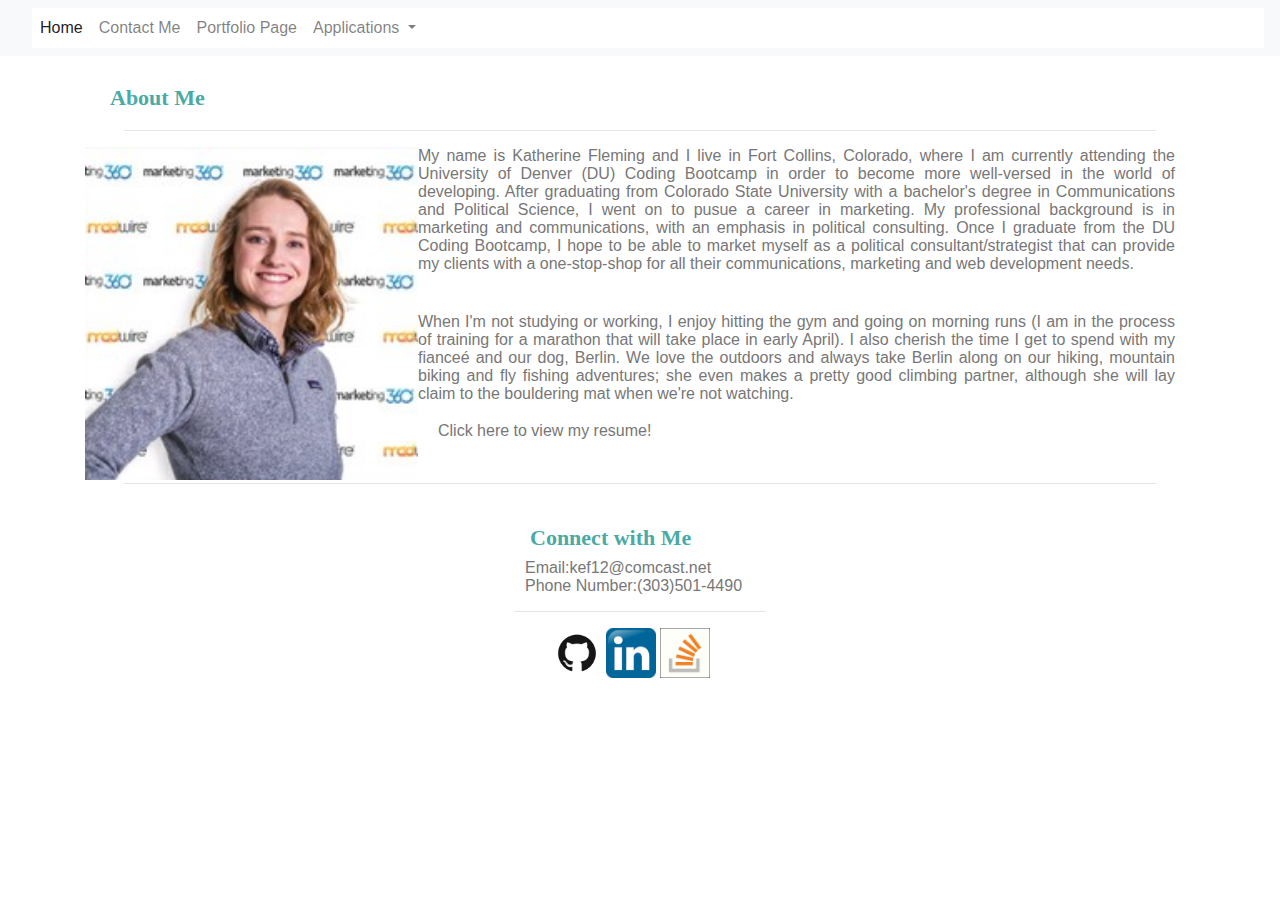
<file: index.html>
<!--About Me Page HTML-->
<!DOCTYPE html>
<html lang="en-US">

<head>
  <meta charset="UTF-8">
  <meta name="viewport" content="width=device-width" />
  <title>Katherine Fleming Portfolio</title>
  <!-- CSS File -->
  <link rel="stylesheet" type="text/CSS" href="style.css">
  <!-- Link to Bootstrap -->
  <link rel="stylesheet" href="https://stackpath.bootstrapcdn.com/bootstrap/4.3.1/css/bootstrap.min.css"
    integrity="sha384-ggOyR0iXCbMQv3Xipma34MD+dH/1fQ784/j6cY/iJTQUOhcWr7x9JvoRxT2MZw1T" crossorigin="anonymous">
</head>
<!--Navigation Bar-->
<section class="header-bar"></section>

<nav class="navbar navbar-expand-lg navbar-light bg-light">
  <a class="navbar-brand"></a>
  <button class="navbar-toggler" type="button" data-toggle="collapse" data-target="#navbarSupportedContent"
    aria-controls="navbarSupportedContent" aria-expanded="false" aria-label="Toggle navigation">
    <span class="navbar-toggler-icon"></span>
  </button>

  <div class="collapse navbar-collapse" id="navbarSupportedContent">
    <ul class="navbar-nav mr-auto">
      <li class="nav-item active">
        <a class="nav-link" href="index.html">Home <span class="sr-only">(current)</span></a>
      </li>
      <li class="nav-item">
        <a class="nav-link" href="contact.html">Contact Me</a>
      </li>
      <li class="nav-item">
        <a class="nav-link" href="portfolio.html">Portfolio Page</a>
      </li>
      <li class="nav-item dropdown">
        <a class="nav-link dropdown-toggle" href="#" id="navbarDropdown" role="button" data-toggle="dropdown"
          aria-haspopup="true" aria-expanded="false">
          Applications
        </a>
        <div class="dropdown-menu" aria-labelledby="navbarDropdown">
          <a class="dropdown-item" href="https://kef12.github.io/Crystal-Collector-Application/">Crystal Collector Application</a>
          <!-- <a class="dropdown-item" href="https://github.com/kef12/liri-node-application">Liri Application</a> -->
          <!-- <a class="dropdown-item" href="https://kef12.github.io/Giphy-API-Application/">GIPHY Application</a> -->
          <a class="dropdown-item" href=" https://kef12.github.io/Train-Scheduler-Application/">Train Scheduler Application</a>
          <a class="dropdown-item" href="https://boiling-waters-80663.herokuapp.com/index">Burger Application</a>
          <a class="dropdown-item" href="https://intense-retreat-88042.herokuapp.com/">Friend-Finder Application</a>
          <a class="dropdown-item" href="https://kef12.github.io/Project-One/">Job Search Application</a>
          <a class="dropdown-item" href="https://fast-beyond-47318.herokuapp.com/">Book Match Application</a>
        </div>
      </li>
    </ul>
  </div>
</nav>

<!-- Main Section -->
<div class="main-section container">
  <section>
    <section class="titles">About Me</section>
    <!-- Underline -->
    <hr />
    <section></section>
    <!-- Linked Profile Image -->
    <img class="Self-Picture" src="./assets/images/profile.jpeg" alt="Katherine Fleming">

    <!-- Bio Summary: About Me -->
    <p class="paragraph"> My name is Katherine Fleming and I live in Fort Collins, Colorado, where I am currently
      attending the University of Denver (DU) Coding Bootcamp in order to become more well-versed in the world of
      developing.
      After graduating from Colorado State University with a bachelor's degree in Communications and Political
      Science, I went on to pusue a career in marketing.
      My professional background is in marketing and communications, with an emphasis in political consulting. Once I
      graduate from the DU Coding Bootcamp, I hope to be able to market myself as a political consultant/strategist
      that can provide my clients with a one-stop-shop for all their communications, marketing and web development
      needs.</p>
    <br>
    <p class="paragraph">When I'm not studying or working, I enjoy hitting the gym and going on morning runs (I am in
      the process of training for a marathon that will take place in early April). I also cherish the time I get to
      spend with my fianceé and our dog, Berlin.
      We love the outdoors and always take Berlin along on our hiking, mountain biking and fly fishing adventures;
      she even makes a pretty good climbing partner, although she will lay claim to the bouldering mat when we're not
      watching.</p>
    <a class="paragraph" href="./assets/docs/Katherine Fleming UPDATED Resume 2019.pdf">Click here to view my
      resume!</a>

  </section>

  <br />
  <hr />

  <!-- Side Bar Section -->
  <aside class="side-bar">
    <h3 class="titles">Connect with Me</h3>
    <h2 class="paragraph">Email:kef12@comcast.net Phone Number:(303)501-4490</h2>
    <!-- Underline -->
    <hr />

    <!-- Images and Links for Social Media -->
    <section class="link-images">
      <a href="https://github.com/kef12">
        <img class="Connect" src="./assets/images/github.png" alt="GitHub-logo">
      </a>
      <a href="https://www.linkedin.com/in/katherine-f-964194b4/">
        <img class="Connect" src="./assets/images/linkedin.jpeg" alt="LinkedIn-logo">
      </a>
      <a href="https://stackoverflow.com/users/10467115/katherine-fleming">
        <img class="Connect" src="./assets/images/overflow.png" alt="Stack-Overflow-logo">
      </a>
    </section>
  </aside>
</div>
<!--Links for jQuery and Bootstrap-->
<script src="https://code.jquery.com/jquery-3.3.1.slim.min.js"
  integrity="sha384-q8i/X+965DzO0rT7abK41JStQIAqVgRVzpbzo5smXKp4YfRvH+8abtTE1Pi6jizo" crossorigin="anonymous">
</script>
<script src="https://cdnjs.cloudflare.com/ajax/libs/popper.js/1.14.7/umd/popper.min.js"
  integrity="sha384-UO2eT0CpHqdSJQ6hJty5KVphtPhzWj9WO1clHTMGa3JDZwrnQq4sF86dIHNDz0W1" crossorigin="anonymous">
</script>
<script src="https://stackpath.bootstrapcdn.com/bootstrap/4.3.1/js/bootstrap.min.js"
  integrity="sha384-JjSmVgyd0p3pXB1rRibZUAYoIIy6OrQ6VrjIEaFf/nJGzIxFDsf4x0xIM+B07jRM" crossorigin="anonymous">
</script>
</body>

</html>
</file>
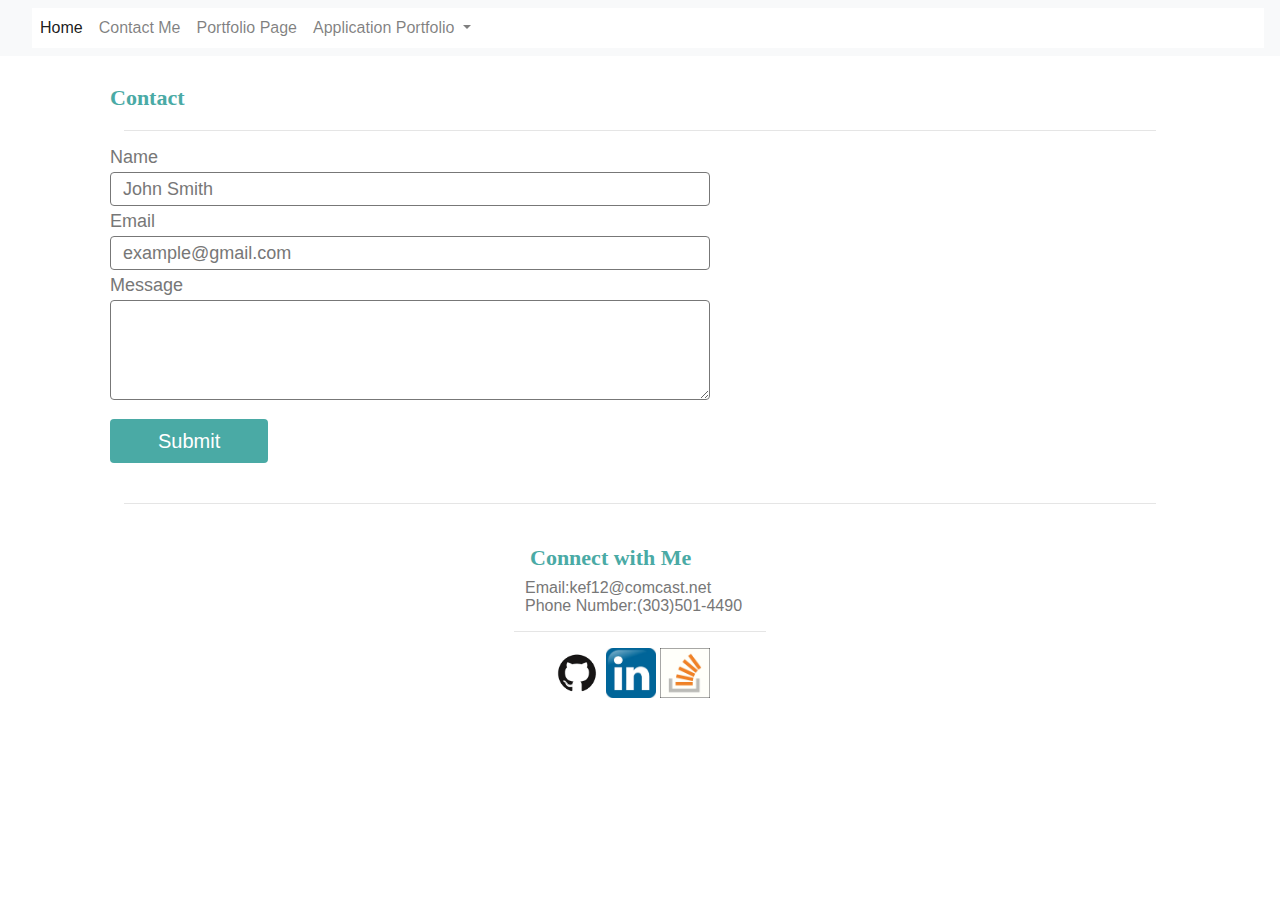
<file: contact.html>
<!-- Contact Page HTML -->
<!DOCTYPE html>
<html lang="en-US">

<head>
    <meta charset="UTF-8">
    <meta name="viewport" content="width=device-width" />
    <title>Katherine Fleming Portfolio</title>
    <!-- CSS File -->
    <link rel="stylesheet" type="text/CSS" href="style.css">
    <link rel="stylesheet" href="https://stackpath.bootstrapcdn.com/bootstrap/4.3.1/css/bootstrap.min.css"
        integrity="sha384-ggOyR0iXCbMQv3Xipma34MD+dH/1fQ784/j6cY/iJTQUOhcWr7x9JvoRxT2MZw1T" crossorigin="anonymous">
</head>

<section class="header-bar"></section>

<nav class="navbar navbar-expand-lg navbar-light bg-light">
    <a class="navbar-brand"></a>
    <button class="navbar-toggler" type="button" data-toggle="collapse" data-target="#navbarSupportedContent"
        aria-controls="navbarSupportedContent" aria-expanded="false" aria-label="Toggle navigation">
        <span class="navbar-toggler-icon"></span>
    </button>

    <div class="collapse navbar-collapse" id="navbarSupportedContent">
        <ul class="navbar-nav mr-auto">
            <li class="nav-item active">
                <a class="nav-link" href="index.html">Home</a>
            </li>
            <li class="nav-item">
                <a class="nav-link" href="contact.html">Contact Me <span class="sr-only">(current)</span></a>
            </li>
            <li class="nav-item">
                <a class="nav-link" href="portfolio.html">Portfolio Page</a>
            </li>
            <li class="nav-item dropdown">
                <a class="nav-link dropdown-toggle" href="#" id="navbarDropdown" role="button" data-toggle="dropdown"
                    aria-haspopup="true" aria-expanded="false">
                    Application Portfolio
                </a>
                <div class="dropdown-menu" aria-labelledby="navbarDropdown">
                    <a class="dropdown-item" href="https://github.com/kef12/Crystal-Collector-Application">Crystal
                        Collector Application</a>
                    <a class="dropdown-item" href=" https://kef12.github.io/Train-Scheduler-Application/">Train Scheduler Application</a>
                    <a class="dropdown-item" href="https://github.com/kef12/burger">Burger Application</a>
                    <a class="dropdown-item" href="https://github.com/kef12/Friend-Finder">Friend-Finder Application</a>
                    <a class="dropdown-item" href="https://github.com/kef12/Project-One">Job Search Application</a>
                    <a class="dropdown-item" href="https://github.com/kef12/Project-Two">Book Match Application</a>
                </div>
            </li>
        </ul>
    </div>
</nav>


<div class="main-section container">
    <section>
        <section class="titles">Contact</section>
        <!-- Underline -->
        <hr />
        <!-- Form Input for Name, Email, and Message -->
        <form>
            Name<br>
            <input type="text" name="fullname" value="John Smith">
            <br>
            Email<br>
            <input type="text" name="email" value="example@gmail.com">
            <br>
            Message<br>
            <textarea type="textarea" name="textarea" value=""></textarea>
            <br>
            <!-- Submit Button at bottom of Form -->
            <input type="submit" name="submit" onclick="alert('Thank you!')" value="Submit">
        </form>
    </section>

    <br />
    <hr />

    <!-- Side Bar Section -->
    <aside class="side-bar">
        <h3 class="titles">Connect with Me</h3>
        <h2 class="paragraph">Email:kef12@comcast.net Phone Number:(303)501-4490</h2>
        <!-- Underline -->
        <hr />

        <!-- Images and Links for Social Media -->
        <section class="link-images">
            <a href="https://github.com/kef12">
                <img class="Connect" src="./assets/images/github.png" alt="GitHub-logo">
            </a>
            <a href="https://www.linkedin.com/in/katherine-f-964194b4/">
                <img class="Connect" src="./assets/images/linkedin.jpeg" alt="LinkedIn-logo">
            </a>
            <a href="https://stackoverflow.com/users/10467115/katherine-fleming">
                <img class="Connect" src="./assets/images/overflow.png" alt="Stack-Overflow-logo">
            </a>
        </section>
    </aside>
</div>
<!--Links to jQuery and Bootstrap-->
<script src="https://code.jquery.com/jquery-3.3.1.slim.min.js"
    integrity="sha384-q8i/X+965DzO0rT7abK41JStQIAqVgRVzpbzo5smXKp4YfRvH+8abtTE1Pi6jizo" crossorigin="anonymous">
</script>
<script src="https://cdnjs.cloudflare.com/ajax/libs/popper.js/1.14.7/umd/popper.min.js"
    integrity="sha384-UO2eT0CpHqdSJQ6hJty5KVphtPhzWj9WO1clHTMGa3JDZwrnQq4sF86dIHNDz0W1" crossorigin="anonymous">
</script>
<script src="https://stackpath.bootstrapcdn.com/bootstrap/4.3.1/js/bootstrap.min.js"
    integrity="sha384-JjSmVgyd0p3pXB1rRibZUAYoIIy6OrQ6VrjIEaFf/nJGzIxFDsf4x0xIM+B07jRM" crossorigin="anonymous">
</script>
</body>

</html>
</file>
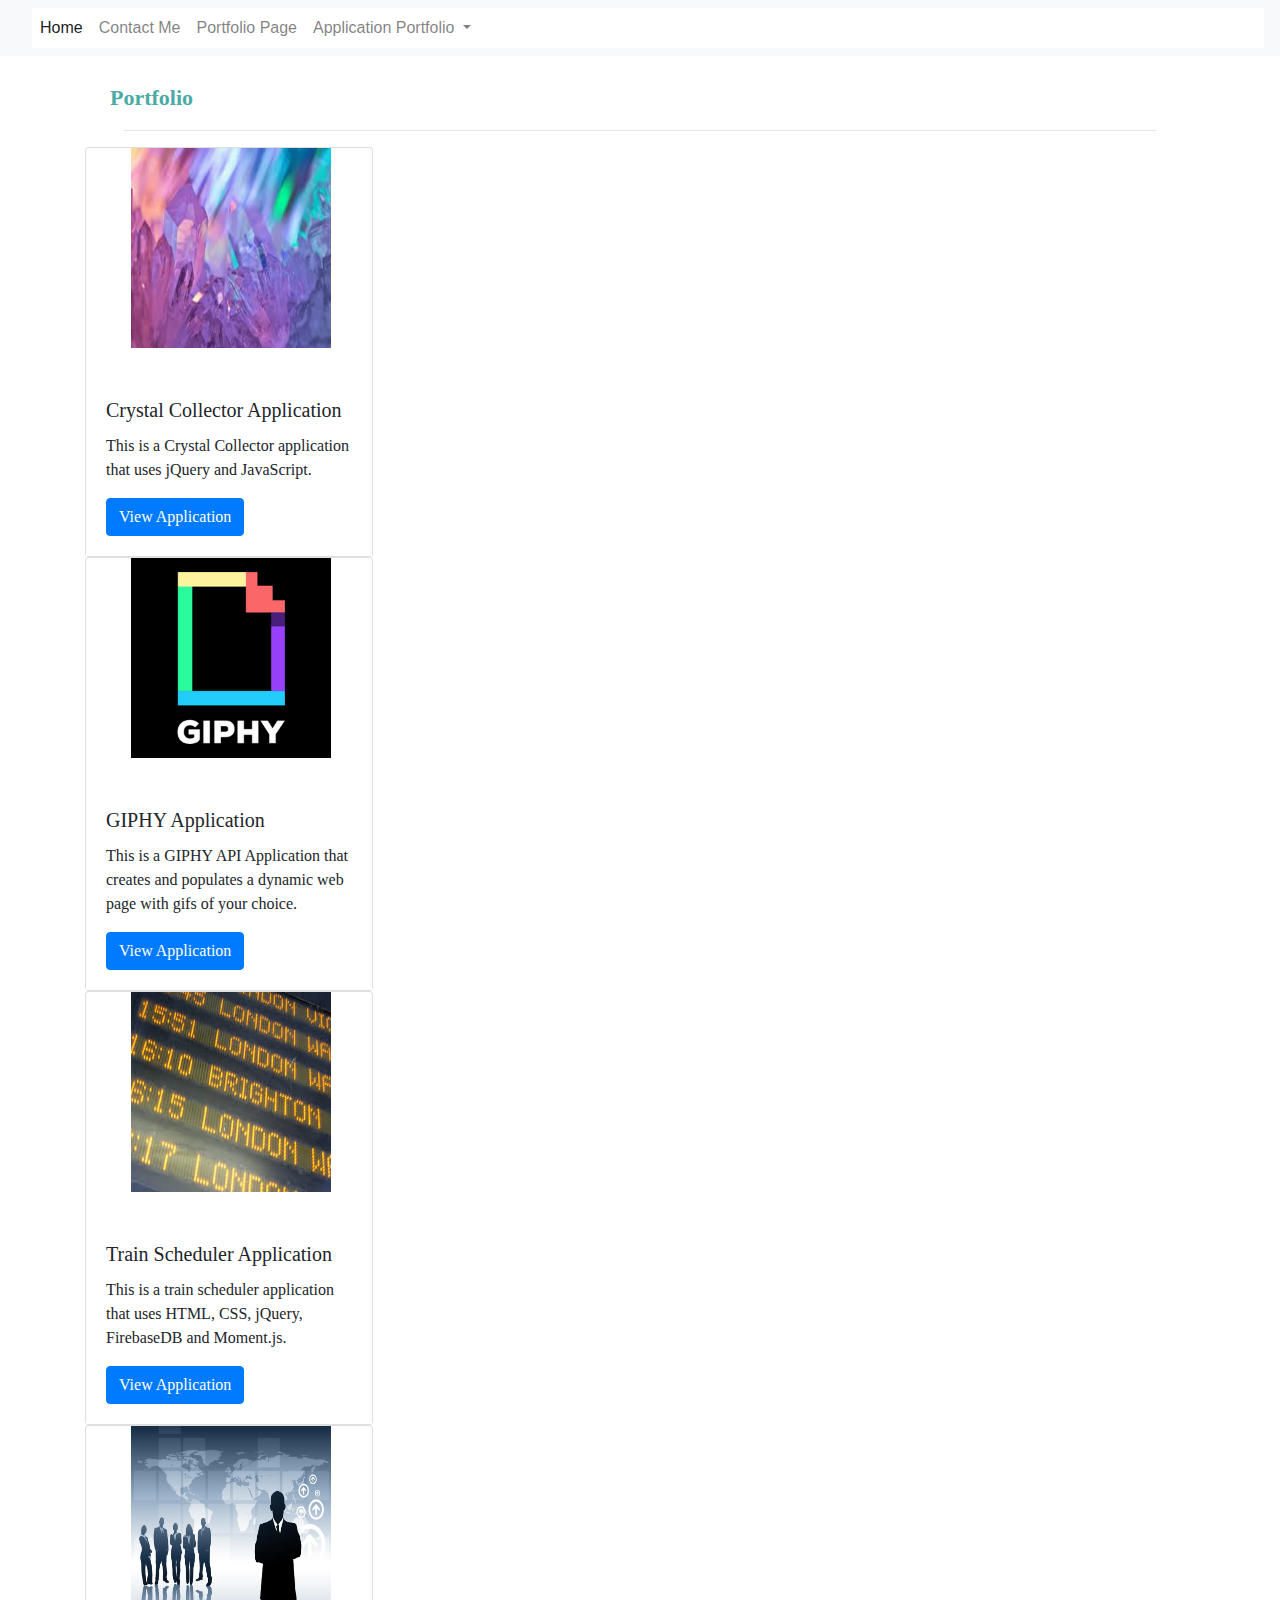
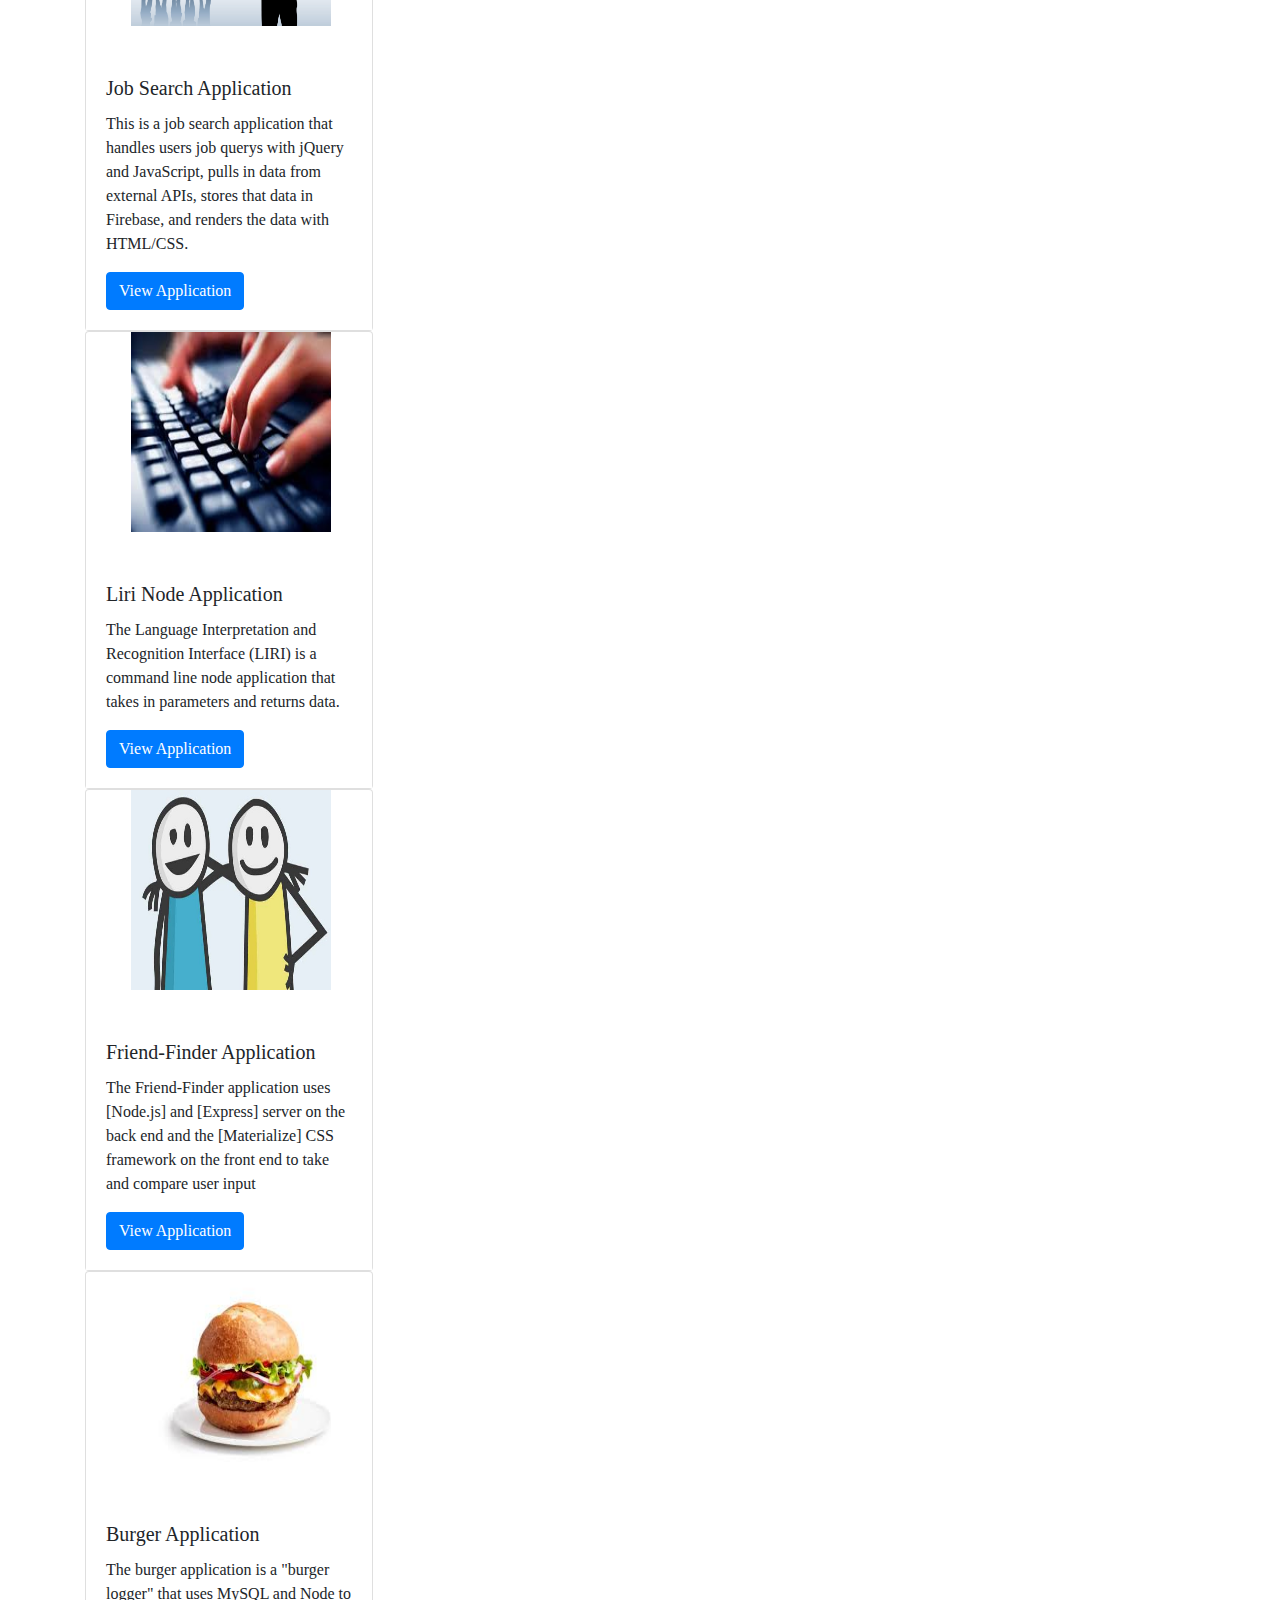
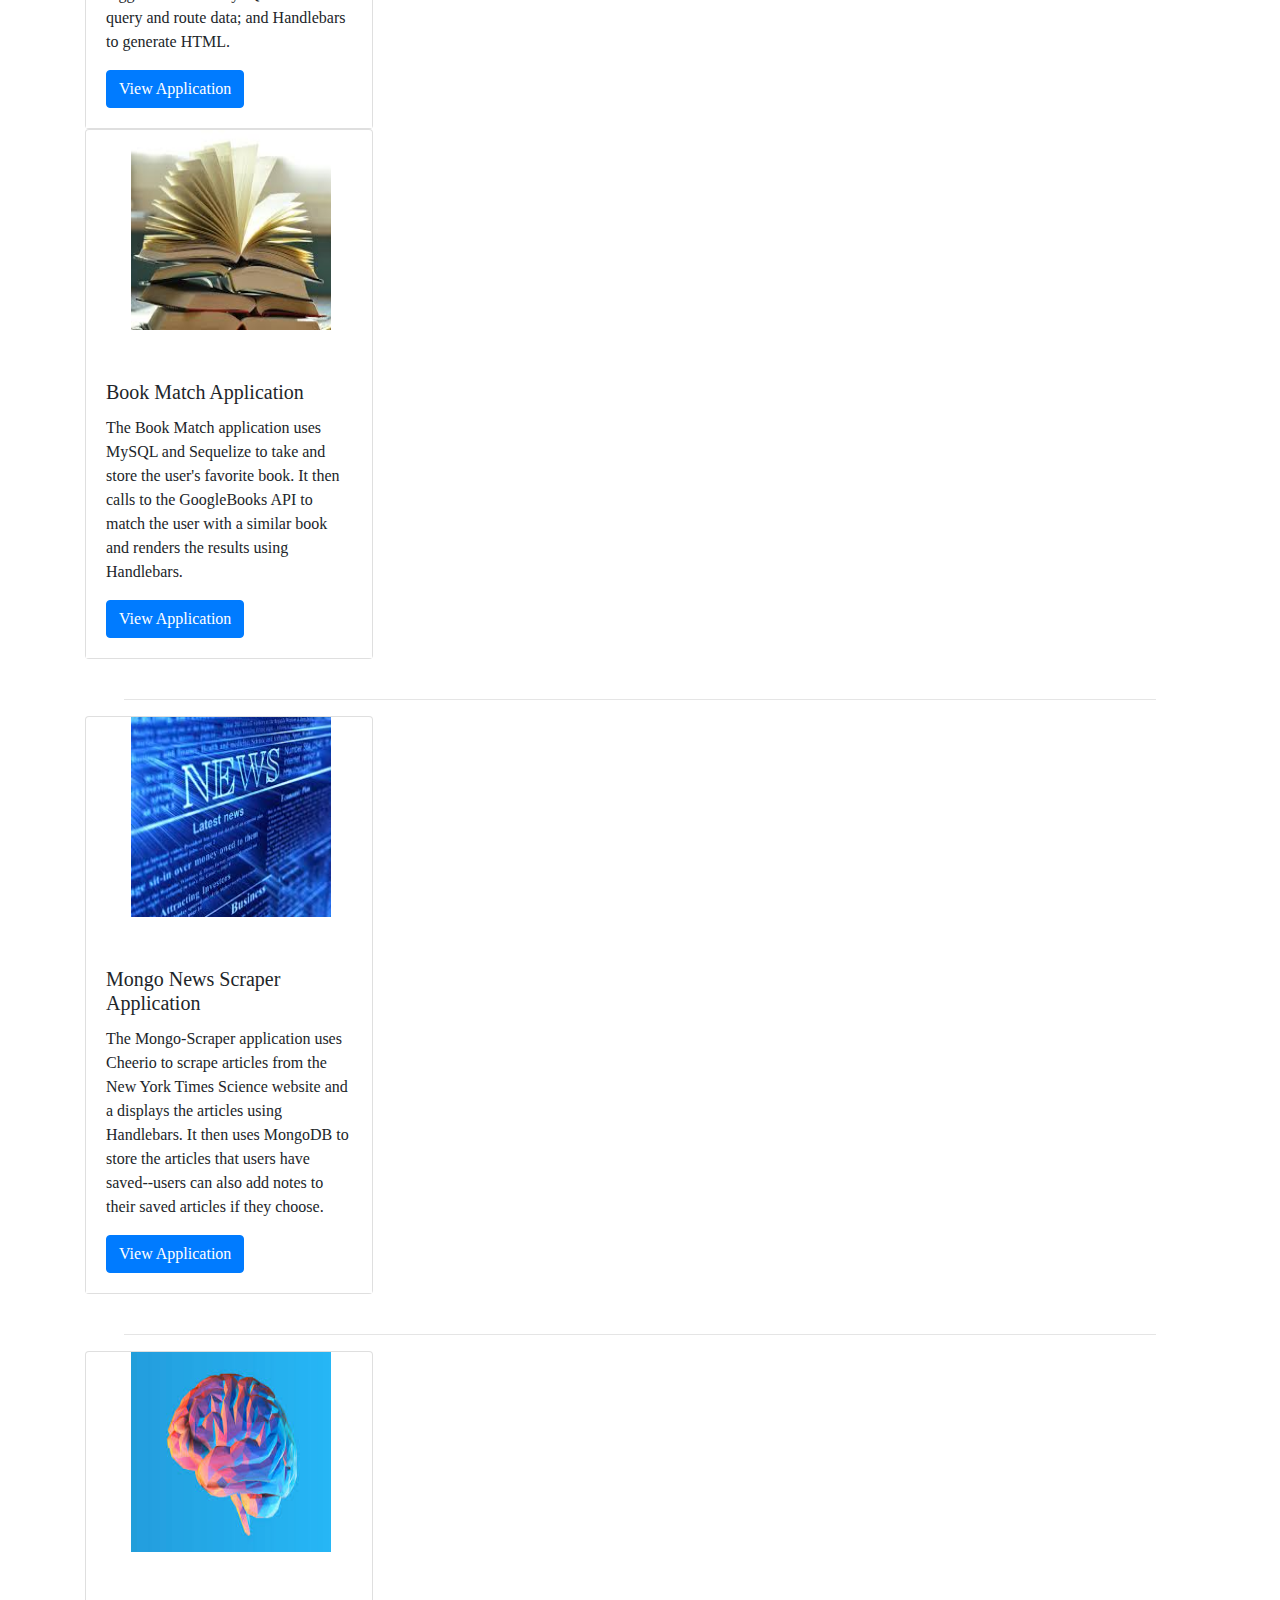
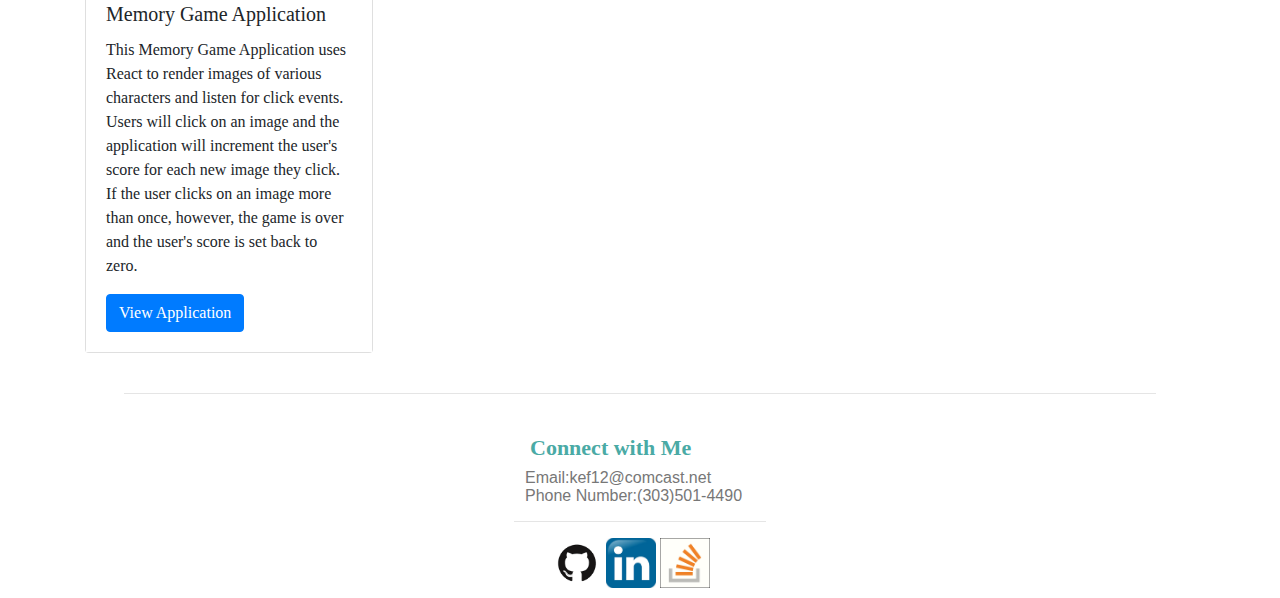
<file: portfolio.html>
<!--Portfolio Page HTML-->
<!DOCTYPE html>
<html lang="en-US">

<head>
  <meta charset="UTF-8">
  <meta name="viewport" content="width=device-width" />
  <title>Katherine Fleming Portfolio</title>
  <!-- CSS File -->
  <link rel="stylesheet" type="text/CSS" href="style.css">
  <link rel="stylesheet" href="https://stackpath.bootstrapcdn.com/bootstrap/4.3.1/css/bootstrap.min.css"
    integrity="sha384-ggOyR0iXCbMQv3Xipma34MD+dH/1fQ784/j6cY/iJTQUOhcWr7x9JvoRxT2MZw1T" crossorigin="anonymous">
</head>

<section class="header-bar"></section>
<nav class="navbar navbar-expand-lg navbar-light bg-light">
  <a class="navbar-brand"></a>
  <button class="navbar-toggler" type="button" data-toggle="collapse" data-target="#navbarSupportedContent"
    aria-controls="navbarSupportedContent" aria-expanded="false" aria-label="Toggle navigation">
    <span class="navbar-toggler-icon"></span>
  </button>

  <div class="collapse navbar-collapse" id="navbarSupportedContent">
    <ul class="navbar-nav mr-auto">
      <li class="nav-item active">
        <a class="nav-link" href="index.html">Home</a>
      </li>
      <li class="nav-item">
        <a class="nav-link" href="contact.html">Contact Me <span class="sr-only">(current)</span></a>
      </li>
      <li class="nav-item">
        <a class="nav-link" href="portfolio.html">Portfolio Page</a>
      </li>
      <li class="nav-item dropdown">
        <a class="nav-link dropdown-toggle" href="#" id="navbarDropdown" role="button" data-toggle="dropdown"
          aria-haspopup="true" aria-expanded="false">
          Application Portfolio
        </a>
        <div class="dropdown-menu" aria-labelledby="navbarDropdown">
          <a class="dropdown-item" href="https://github.com/kef12/Crystal-Collector-Application">Crystal
            Collector Application</a>
          <a class="dropdown-item" href=" https://kef12.github.io/Train-Scheduler-Application/">Train Scheduler
            Application</a>
          <a class="dropdown-item" href="https://github.com/kef12/burger">Burger Application</a>
          <a class="dropdown-item" href="https://github.com/kef12/Friend-Finder">Friend-Finder Application</a>
          <a class="dropdown-item" href="https://github.com/kef12/Project-One">Job Search Application</a>
          <a class="dropdown-item" href="https://github.com/kef12/Project-Two">Book Match Application</a>
        </div>
      </li>
    </ul>
  </div>
</nav>

<!--End Navigation Bar-->

<!--Portfolio Images and Links-->

<div class="main-section container">
  <section>
    <section class="titles">Portfolio</section>
    <!-- Underline -->
    <hr />
<!--Crystal Collector Application Card-->
    <div class="card" style="width: 18rem;">
        <img src="./assets/images/crystal-game.jpeg" class="Portfolio-Pics-Crystal" alt="Crystal-Collector-Application">
        <div class="card-body">
          <h5 class="card-title">Crystal Collector Application</h5>
          <p class="card-text">This is a Crystal Collector application that uses jQuery and JavaScript.</p>
          <a href="https://kef12.github.io/Crystal-Collector-Application/" class="btn btn-primary">View Application</a>
        </div>
      </div>
<!--GIPHY Application Card-->
    <div class="card" style="width: 18rem;">
        <img src="./assets/images/giphy_logo_square_social.png" class="Portfolio-Pics-Giph" alt="GIPHY Application">
        <div class="card-body">
          <h5 class="card-title">GIPHY Application</h5>
          <p class="card-text">This is a GIPHY API Application that creates and populates a dynamic web page with gifs of your choice. </p>
          <a href="https://kef12.github.io/Giphy-API-Application/" class="btn btn-primary">View Application</a>
          </div>
        </div>
<!--Train Application Card-->
    <div class="card" style="width: 18rem;">
        <img src="./assets/images/train-scheduler.jpeg" class="Portfolio-Pics-Train" alt="Train Scheduler Application">
        <div class="card-body">
          <h5 class="card-title">Train Scheduler Application</h5>
          <p class="card-text">This is a train scheduler application that uses HTML, CSS, jQuery, FirebaseDB and Moment.js.</p>
          <a href="https://kef12.github.io/Train-Scheduler-Application/" class="btn btn-primary">View Application</a>
        </div>
      </div>

<!--Job Search Application Card-->
      <div class="card" style="width: 18rem;">
        <img src="./assets/images/think-professional.jpg" class="Portfolio-Pics-Job" alt="Job Search Application">
        <div class="card-body">
          <h5 class="card-title">Job Search Application</h5>
          <p class="card-text">This is a job search application that handles users job querys with jQuery and JavaScript, pulls in data from external APIs, stores that data in Firebase, and renders the data with HTML/CSS. </p>
          <a href="https://kef12.github.io/Project-One/" class="btn btn-primary">View Application</a>
        </div>
      </div> 
<!--Liri Node Application Card-->
      <div class="card" style="width: 18rem;">
        <img src="./assets/images/liri-node.jpeg" class="Portfolio-Pics-Liri" alt="Liri Node Application">
        <div class="card-body">
          <h5 class="card-title">Liri Node Application</h5>
          <p class="card-text">The Language Interpretation and Recognition Interface (LIRI) is a command line node application that takes in parameters and returns data.</p>
          <a href="https://kef12.github.io/liri-node-application/" class="btn btn-primary">View Application</a>
        </div>
      </div> 
<!--Friend-Finder Application-->
      <div class="card" style="width: 18rem;">
        <img src="./assets/images/friend.jpg" class="Portfolio-Pics-Friend" alt="Friend-Finder Application">
        <div class="card-body">
          <h5 class="card-title">Friend-Finder Application</h5>
          <p class="card-text">The Friend-Finder application uses [Node.js] and [Express] server on the back end and the [Materialize] CSS framework on the front end to take and compare user input</p>
          <a href="https://kef12.github.io/Friend-Finder/" class="btn btn-primary">View Application</a>
        </div>
      </div> 
<!--Burger Application-->
      <div class="card" style="width: 18rem;">
        <img src="./assets/images/burger.jpeg" class="Portfolio-Pics-Burger" alt="Burger Application">
        <div class="card-body">
            <h5 class="card-title">Burger Application</h5>
            <p class="card-text">The burger application is a "burger logger" that uses MySQL and Node to query and route data; and Handlebars to generate HTML.</p>
            <a href="https://boiling-waters-80663.herokuapp.com/index" class="btn btn-primary">View Application</a>
        </div>
      </div> 

<!--Book Match Application-->
      <div class="card" style="width: 18rem;">
        <img src="./assets/images/book-match.jpeg" class="Portfolio-Pics-Book" alt="Book Match Application">
        <div class="card-body">
            <h5 class="card-title">Book Match Application</h5>
            <p class="card-text">The Book Match application uses MySQL and Sequelize to take and store the user's favorite book. It then calls to the GoogleBooks API to match the user with a similar book and renders the results using Handlebars.</p>
            <a href="https://fast-beyond-47318.herokuapp.com/" class="btn btn-primary">View Application</a>
        </div>
      </div> 
    <br />
    <hr />

<!--Mongo News Scraper Application-->
      <div class="card" style="width: 18rem;">
        <img src="./assets/images/news.jpeg" class="Portfolio-Pics-News" alt="Mongo News Scraper Application">
        <div class="card-body">
            <h5 class="card-title">Mongo News Scraper Application</h5>
            <p class="card-text">The Mongo-Scraper application uses Cheerio to scrape articles from the New York Times Science website and a displays the articles using Handlebars. It then uses MongoDB to store the articles that users have saved--users can also add notes to their saved articles if they choose.</p>
            <a href="https://damp-ridge-57368.herokuapp.com/" class="btn btn-primary">View Application</a>
        </div>
      </div> 
    <br />
    <hr />

<!--Memory Game Application-->
      <div class="card" style="width: 18rem;">
        <img src="./assets/images/memorg-game.jpeg" class="Portfolio-Pics-Memory" alt="Memory Game Application">
        <div class="card-body">
            <h5 class="card-title">Memory Game Application</h5>
            <p class="card-text">This Memory Game Application uses React to render images of various characters and listen for click events. Users will click on an image and the application will increment the user's score for each new image they click. If the user clicks on an image more than once, however, the game is over and the user's score is set back to zero.</p>
            <a href="https://kef12.github.io/memory-game/" class="btn btn-primary">View Application</a>
        </div>
      </div> 
    <br />
    <hr />

<!--Side Bar Section-->
  </section>
  <aside class="side-bar">
    <h3 class="titles">Connect with Me</h3>
    <h2 class="paragraph">Email:kef12@comcast.net Phone Number:(303)501-4490</h2>
    <!-- Underline -->
    <hr />
    <!-- Images and Links for Social Media -->
    <section class="link-images">
      <a href="https://github.com/kef12">
        <img class="Connect" src="./assets/images/github.png" alt="GitHub-logo">
      </a>
      <a href="https://www.linkedin.com/in/katherine-f-964194b4/">
        <img class="Connect" src="./assets/images/linkedin.jpeg" alt="LinkedIn-logo">
      </a>
      <a href="https://stackoverflow.com/users/10467115/katherine-fleming">
        <img class="Connect" src="./assets/images/overflow.png" alt="Stack-Overflow-logo">
      </a>
    </section>
  </aside>
</div>
<!--Links to jQuery and Bootstrap-->
<script src="https://code.jquery.com/jquery-3.3.1.slim.min.js"
  integrity="sha384-q8i/X+965DzO0rT7abK41JStQIAqVgRVzpbzo5smXKp4YfRvH+8abtTE1Pi6jizo" crossorigin="anonymous">
</script>
<script src="https://cdnjs.cloudflare.com/ajax/libs/popper.js/1.14.7/umd/popper.min.js"
  integrity="sha384-UO2eT0CpHqdSJQ6hJty5KVphtPhzWj9WO1clHTMGa3JDZwrnQq4sF86dIHNDz0W1" crossorigin="anonymous">
</script>
<script src="https://stackpath.bootstrapcdn.com/bootstrap/4.3.1/js/bootstrap.min.js"
  integrity="sha384-JjSmVgyd0p3pXB1rRibZUAYoIIy6OrQ6VrjIEaFf/nJGzIxFDsf4x0xIM+B07jRM" crossorigin="anonymous">
</script>
</body>

</html>
</file>
<file: style.css>
/* Stylesheet for index, contact, and portfolio pages*/
.header-bar {
  background-color: #ffffff;
  width: 100%;
  height: 82px;
  position: absolute;
  top: 0;
  left: 0;
  z-index: -1;
}

.container {
  width: 960px;
  margin: auto;
  display: table;
}

.row {
  display: table-row;
}

.left, .right {
  display: table-cell;
}

.heading {
  font-family: 'Georgia', Times, Times New Roman, serif;
  font-size: 26px;
  font-weight: bold;
  background-color: #4aaaa5;
  padding: 28px 4px 28px 4px;
  width: 300px;
  margin: auto;
  text-align: center;
  color: #ffffff;
  position: relative;
  right: 330px;
}

.navigation {
  font-family: 'Georgia', Times, Times New Roman, serif;
  font-size: 15px;
  background-color: #ffffff;
  width: 300px;
  padding: 33px 10px 33px 10px;
  margin: auto;
  text-align: center;
  color: #777777;
}

.port-navigation {
  font-family: 'Georgia', Times, Times New Roman, serif;
  font-size: 14px;
  background-color: #ffffff;
  width: 5px;
  padding: 3px 3px 3px 3px;
  margin: auto;
  text-align: center;
  color: #4aaaa5;
}

.main-section {
  background-color: #ffffff;
  width: 650px;
}


.titles {
  font-family: 'Georgia', Times, Times New Roman, serif;
  font-size: 22px;
  padding: 25px;
  padding-bottom: 0;
  color: #4aaaa5;
  font-weight: bold;
}

.Self-Picture {
  width: 30%;
  z-index: 2;
  float: left;
  margin: auto;
}

.paragraph {
  color: #777777;
  font-family: 'Arial', 'Helvetica Neue', Helvetica, sans-serif;
  font-size: 16px;
  text-align: justify;
  text-justify: inter-word;
  padding-left: 20px;
  padding-right: 20px;
  line-height: 18px;
}

.side-bar {
  width: 270px;
  background-color: #ffffff;
  margin: auto;
}

.link-images {
  width: 93%;
  text-align: center;
  padding-bottom: 10px;
}

/* Underline for Titles*/
hr {
  display: block;
  border: 0;
  border-top: 2px solid #999999;
  width: 93%;
  padding: 0;
  margin: auto;
  margin-top: 15px;
  margin-bottom: 15px;
}

/* Sizing for Linking Picture for Social Media*/
.Connect {
  width: 50px;
  height: 50px;
  margin: auto;
}

.background {
  background-image: url("../images/intersection.png");
  margin: 0 auto;
  background-color: #ffffff;
}

section {
  font-family: 'Georgia', Times, Times New Roman, serif;
}

h3 {
  font-family: 'Georgia', Times, Times New Roman, serif;
}

h4 {
  font-family: 'Georgia', Times, Times New Roman, serif;
}

.Portfolio-Pics-Job {
  width: 200px;
  height: 200px;
  margin-left: 45px;
  margin-bottom: 30px;
  float: left;
}

.Portfolio-Pics-Train {
  width: 200px;
  height: 200px;
  margin-left: 45px;
  margin-bottom: 30px;
  float: left;
}

.Portfolio-Pics-Giph {
  width: 200px;
  height: 200px;
  margin-left: 45px;
  margin-bottom: 30px;
  float: left;
}

.Portfolio-Pics-Crystal {
  width: 200px;
  height: 200px;
  margin-left: 45px;
  margin-bottom: 30px;
  float: left;
}

.Portfolio-Pics-Liri {
  width: 200px;
  height: 200px;
  margin-left: 45px;
  margin-bottom: 30px;
  float: left;
}

.Portfolio-Pics-Friend {
  width: 200px;
  height: 200px;
  margin-left: 45px;
  margin-bottom: 30px;
  float: left;
}

.Portfolio-Pics-Burger {
  width: 200px;
  height: 200px;
  margin-left: 45px;
  margin-bottom: 30px;
  float: left;
}

.Portfolio-Pics-Book {
  width: 200px;
  height: 200px;
  margin-left: 45px;
  margin-bottom: 30px;
  float: left;
}

.Portfolio-Pics-News {
  width: 200px;
  height: 200px;
  margin-left: 45px;
  margin-bottom: 30px;
  float: left;
}

.Portfolio-Pics-Memory {
  width: 200px;
  height: 200px;
  margin-left: 45px;
  margin-bottom: 30px;
  float: left;
}


div {
  background-color: #ffffff;
  border-color: #dddddd;
}

form {
  font-family: 'Arial', 'Helvetica Neue', Helvetica, sans-serif;
  margin-left: 25px;
  color: #777777;
  font-size: 18px;
  line-height: 20px;
}

input[type=text],
select {
  width: 600px;
  display: inline-block;
  margin-top: 5px;
  margin-bottom: 5px;
  border: 1px solid #777777;
  border-radius: 4px;
  padding: 6px 12px;
  box-sizing: border-box;
  color: #777777;
}

textarea[type=textarea],
select {
  width: 600px;
  display: inline-block;
  margin-top: 5px;
  margin-bottom: 5px;
  border: 1px solid #777777;
  border-radius: 4px;
  padding: 6px 12px;
  min-height: 100px;
  box-sizing: border-box;
  color: #777777;
}

input[type=submit] {
  margin-top: 10px;
  background-color: #4aaaa5;
  color: #ffffff;
  padding: 12px 48px;
  border: none;
  border-radius: 4px;
  cursor: pointer;
  font-size: 20px;
  text-align: middle;
}
</file>
